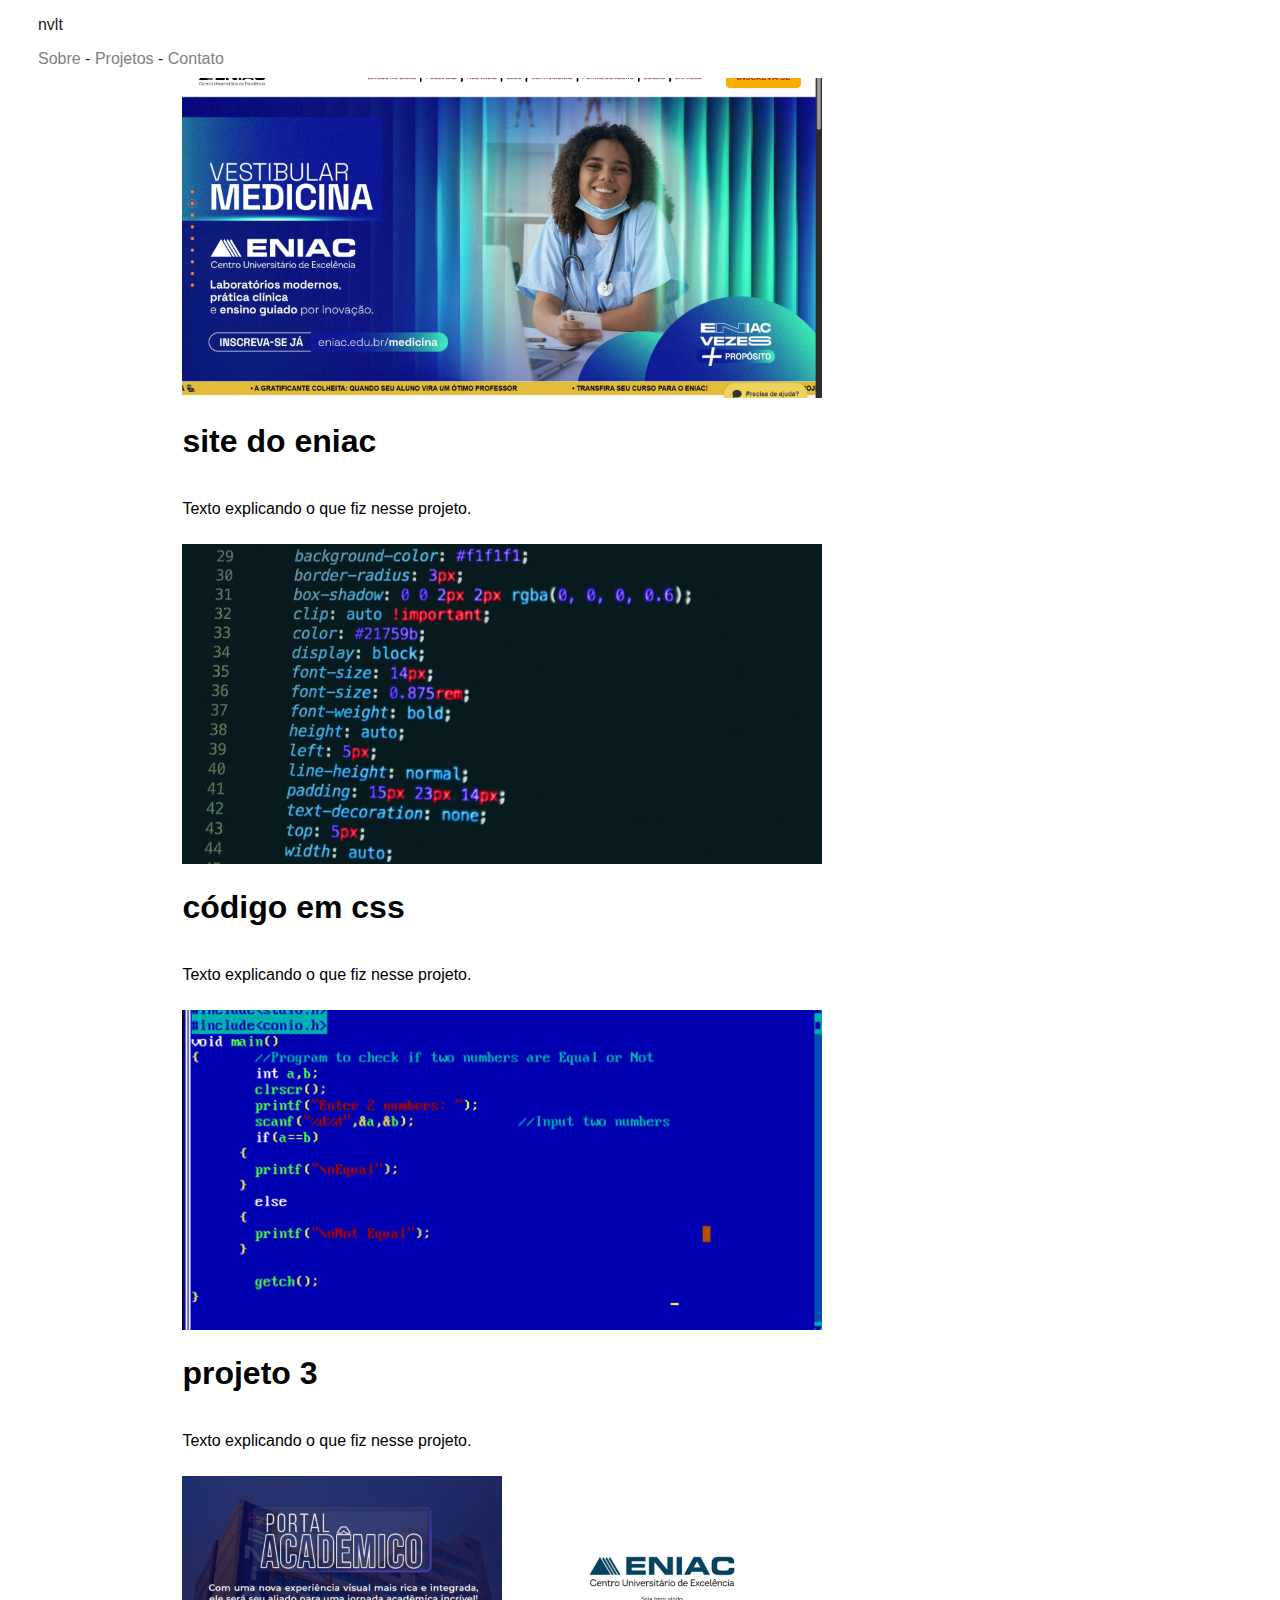
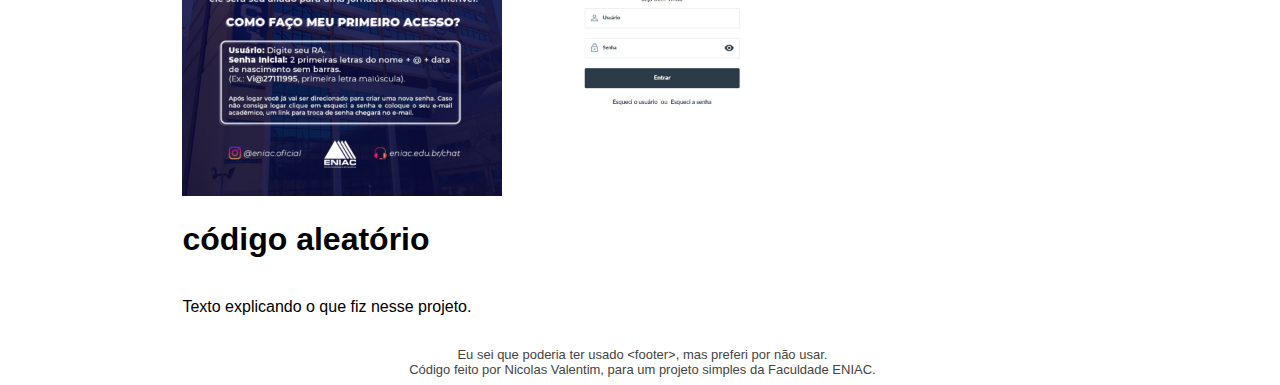
<file: index.html>
<!DOCTYPE html>
<html lang="pt-BR">

	<head>
		<link rel="stylesheet" href="estilo.css">
		<meta charset="UTF-8">
		<meta name="viewport" content="width=device-width, initial-scale=1.0">
		<title>
			Meu Portfólio
		</title>
	</head>

	<body>

		<div class="header">
			<p class="maintitle">
				nvlt
			</p>
			<nav class="linkwheel">
				<a href="#sobre">
					Sobre
				</a> - 

				<a href="#projetos">
					Projetos
				</a> - 

				<a href="#contato">
					Contato
				</a>
			</nav>
		</div>

		<div class="folio">

			<div class="folioEntry">
				<img src="exemplo para portfolio.jpg" class="a"/>
				<p>
					<h1>
						site do eniac
					</h1>
					<br />
					Texto explicando o que fiz nesse projeto.
				</p>
			</div>

			<div class="folioEntry">
				<img src="imagem exemplo de css.jpg" class="b"/>
				<p>
					<h1>
						código em css
					</h1>
					<br />
					Texto explicando o que fiz nesse projeto.
				</p>
			</div>

			<div class="folioEntry">
				<img src="proj3.png" class="a"/>
				<p>
					<h1>
						projeto 3
					</h1>
					<br />
					Texto explicando o que fiz nesse projeto.
				</p>
			</div>

			<div class="folioEntry">
				<img src="proj4.jpg" class="b"/>
					<p>
					<h1>
						código aleatório
					</h1>
					<br />
					Texto explicando o que fiz nesse projeto.
				</p>
			</div>

</div>

		<div class="footer">
        	    Eu sei que poderia ter usado &lt;footer&gt;, mas preferi por não usar. <br />
	            Código feito por Nicolas Valentim, para um projeto simples da Faculdade ENIAC.
		</div>
	</body>
 </html>
</file>
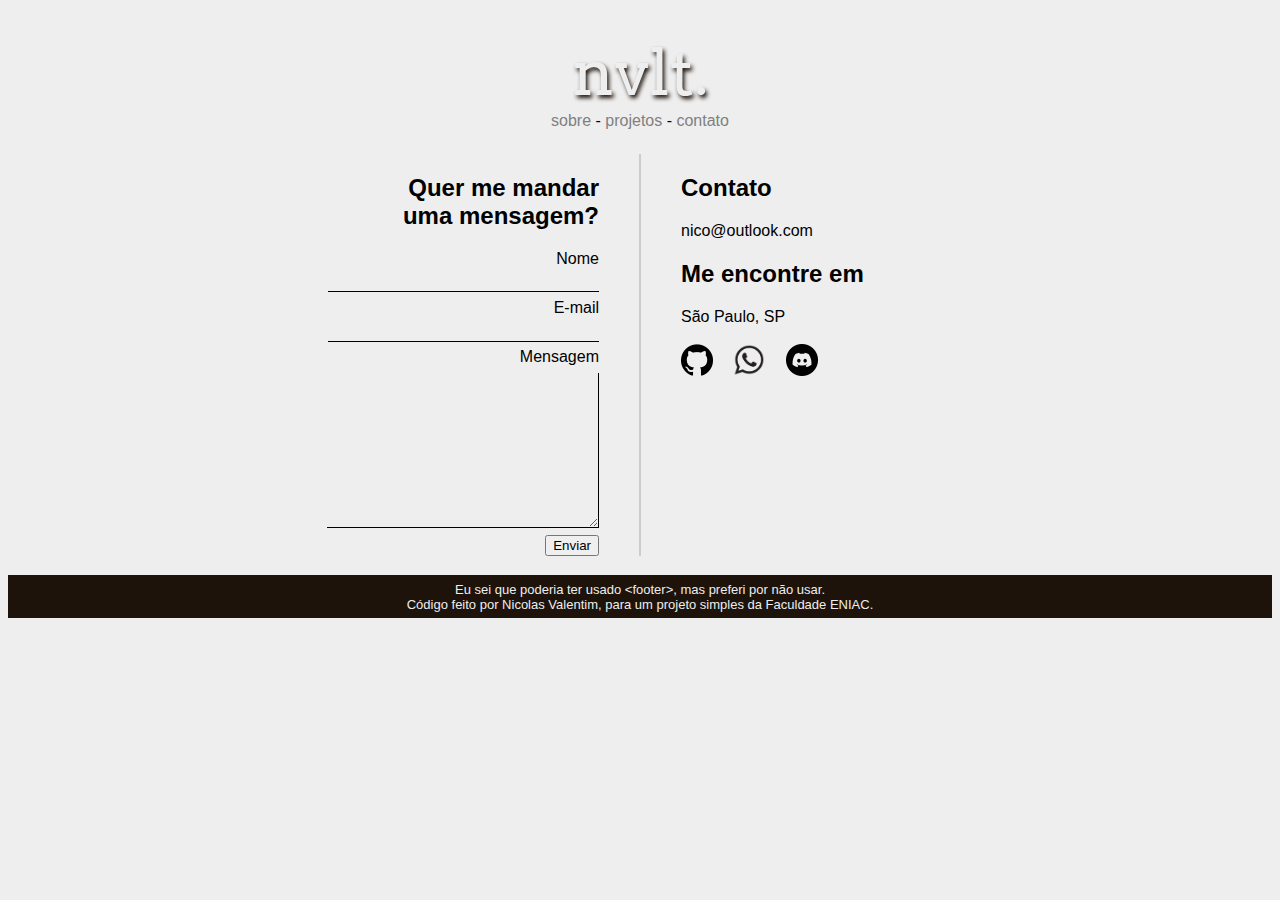
<file: contato.html>
<!DOCTYPE html>
<html lang="pt-BR">

	<head>
		<link rel="stylesheet" href="fontes/estilo.css">
		<meta charset="UTF-8">
		<meta name="viewport" content="width=device-width, initial-scale=1.0">
		<title>
			Meu Portfólio
		</title>
	</head>

	<body>

		<div class="header">
			<p id="title">
					nvlt.
			</p>
			<nav class="linkwheel">
				<a href="index.html">
					Sobre
				</a> - 

				<a href="projetos.html">
					Projetos
				</a> - 

				<a href="contato.html">
					Contato
				</a>
			</nav>
		</div>

		<div class="colunas">
			<div id="formulario">
				<h2>
					Quer me mandar
					<br />uma mensagem?
				</h2>

				<form>
					<label>
						Nome
					</label>
					<input type="text">
					<label>
						E-mail
					</label>
					<input type="text">
					<label>
						Mensagem
					</label>
					<textarea rows="10" cols="20"></textarea>
					<input type="submit" value="Enviar">
				</form>
			</div>

			<div class="separador"></div>

			<div id="infos">
				<h2>
					Contato
				</h2>
					nico@outlook.com
				<h2>
					Me encontre em
				</h2>
					São Paulo,
					SP
					<br />
					<br />
				<a href="https://github.com/nicovalentim">
					<img src="imagens/git.png" />
				</a>
				<a href="#" class="erm" >
					<img src="imagens/wpp.png" />
				</a>
				<a href="#" class="erm" >
					<img src="imagens/discord.png" />
				</a>
				<div class="notsharing">
					Desculpa, mas não vou compartilhar isso agora
				</div>
			</div>
		</div>

		<div class="footer">
        	    Eu sei que poderia ter usado &lt;footer&gt;, mas preferi por não usar. <br />
	            Código feito por Nicolas Valentim, para um projeto simples da Faculdade ENIAC.
		</div>
	</body>
	<script src="fontes/script.js"></script>
 </html>
</file>
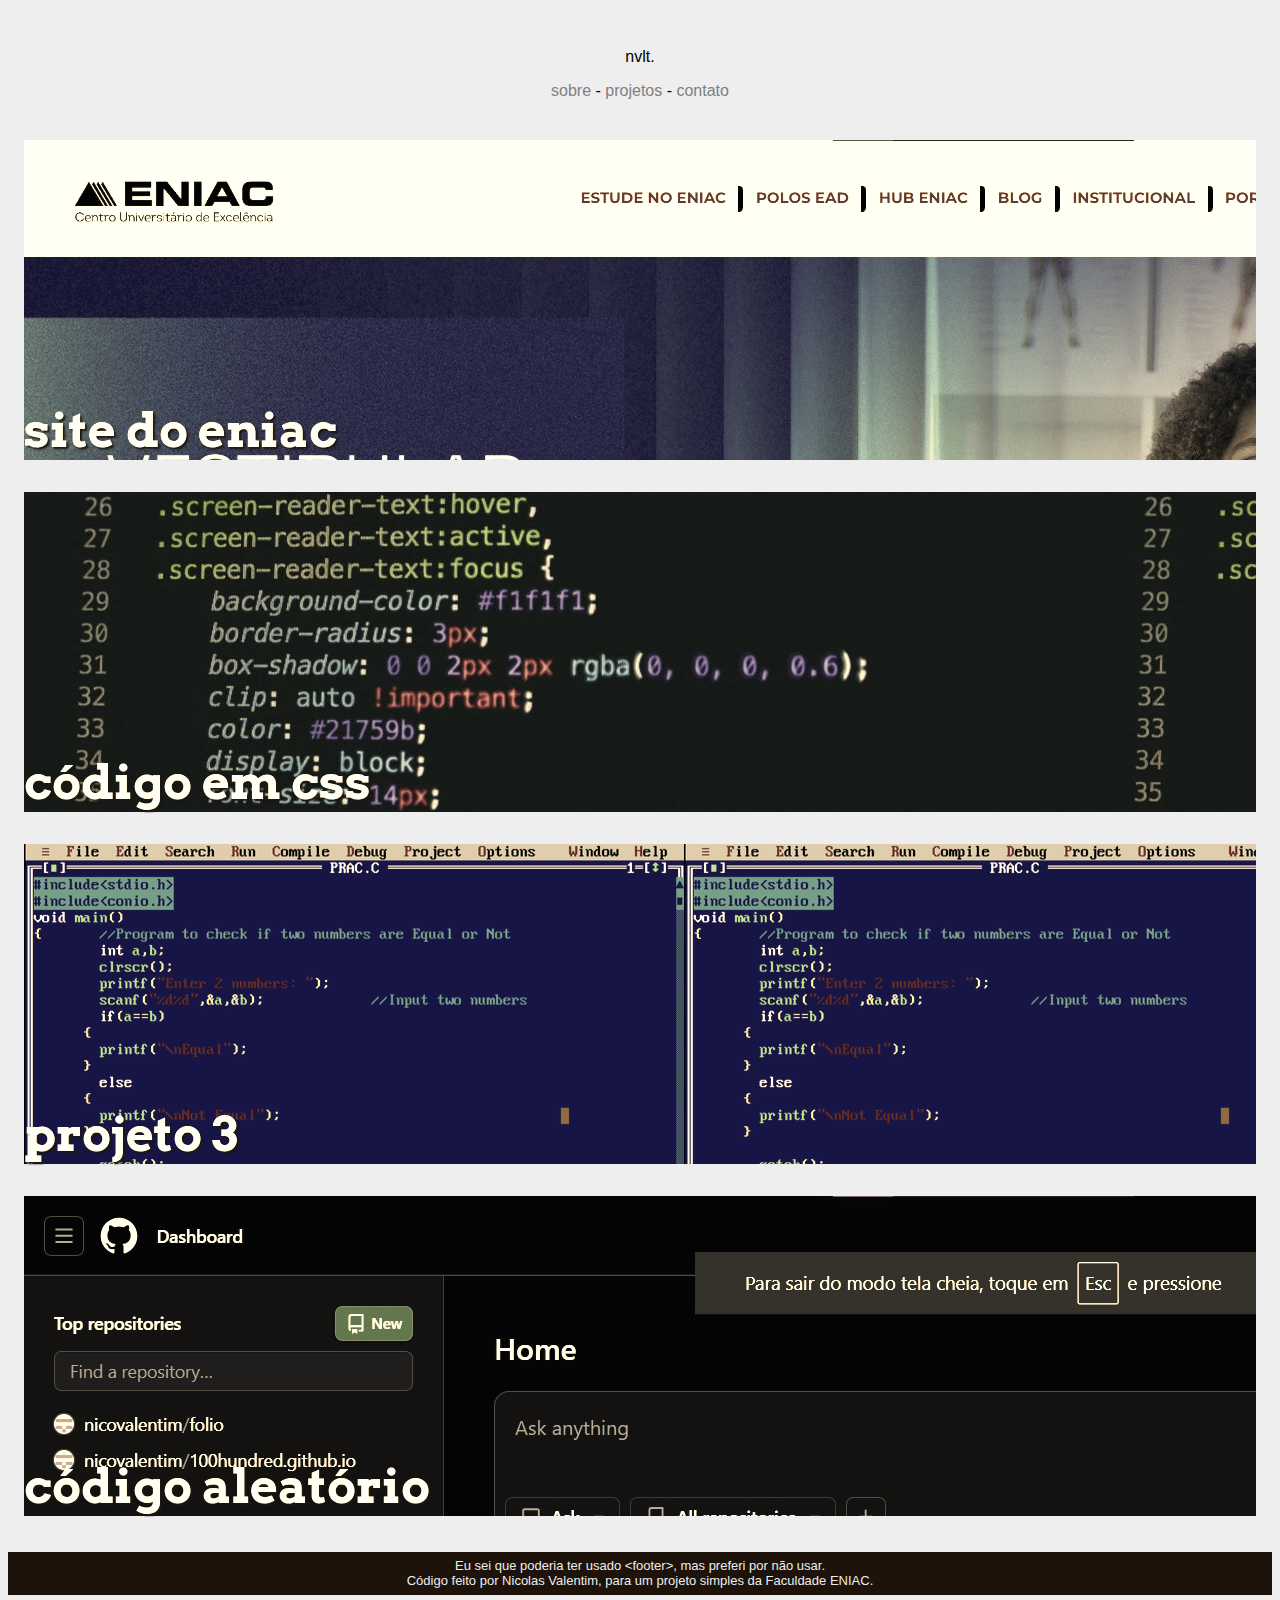
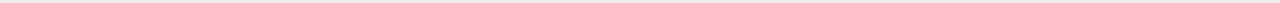
<file: projetos.html>
<!DOCTYPE html>
<html lang="pt-BR">

	<head>
		<link rel="stylesheet" href="fontes/estilo.css">
		<meta charset="UTF-8">
		<meta name="viewport" content="width=device-width, initial-scale=1.0">
		<title>
			Meu Portfólio
		</title>
	</head>

	<body>

		<div class="header">
			<p class="maintitle">
					nvlt.
			</h1>
			<nav class="linkwheel">
				<a href="index.html">
					Sobre
				</a> - 

				<a href="projetos.html">
					Projetos
				</a> - 

				<a href="contato.html">
					Contato
				</a>
			</nav>
		</div>

		<div class="folio">

			<div class="folioEntry">
				<div class ="folioImg" style="background-image: url('imagens/exemplo para portfolio.jpg')">
					<h1>
						site do eniac
					</h1>
				</div>
			</div>

			<div class="folioEntry">
				<div class ="folioImg" style="background-image: url('imagens/imagem exemplo de css.jpg')">
					<h1>
						código em css
					</h1>
				</div>
			</div>

			<div class="folioEntry">
				<div class ="folioImg" style="background-image: url('imagens/proj3.png')">
					<h1>
						projeto 3
					</h1>
				</div>
			</div>

			<div class="folioEntry">
				<div class ="folioImg" style="background-image: url('imagens/proj4.jpg')">
					<h1>
						código aleatório
					</h1>
				</div>
			</div>

</div>

		<div class="footer">
        	    Eu sei que poderia ter usado &lt;footer&gt;, mas preferi por não usar. <br />
	            Código feito por Nicolas Valentim, para um projeto simples da Faculdade ENIAC.
		</div>
	</body>
 </html>
</file>
<file: estilo.css>
a {
    color: grey;
    text-decoration: none;
}

body {
    font-family: Arial, Helvetica, sans-serif;
    margin-left: 1%;
}

header {
        margin-bottom: 0;
}

.folio {
    text-align: center;
}

.folioEntry {
    display: inline-block;
    margin-left: 1%;
    margin-right: 1%;
    min-width: 50%;
    width: 920px;
    text-align: left;
}

.folioEntry hr {
    margin-bottom: 10px;
    margin-top: 5px;
}

.folioEntry img {
    width: 640px;
    max-height: 320px;
    object-fit: cover;
    margin-top: 10px;
}

.footer {
    color: #444;
    font-size: small;
    margin-top: 15px;
    text-align: center;
}

.header {
    color: #222;
    text-align: left;
    width: 30%;
    margin-bottom: 0;
    margin-left: 2%;
    margin-top: 0.5%;
}

.header .title {
    margin-top: 0;
}

.title {
    font-family: 'Cormorant Garamond';
    font-size: 400%;
    margin-bottom: 0;
    margin-top: 0;
}

.linkwheel {
    margin-top: 0;

}
</file>
<file: fontes/estilo.css>
@import url('https://fonts.googleapis.com/css2?family=Arvo:ital,wght@0,400;0,700;1,400;1,700&family=SN+Pro:ital,wght@0,200..900;1,200..900&display=swap');

a {
	color: grey;
	text-decoration: none;
}

body {
	background-color: #eeeeee;
	font-family: "SN Pro", sans-serif;
	font-optical-sizing: auto;
	text-align: center;
}

h2 {
	font-size: 1.5em;
}

img {
	width: 80%;
}

.footer {
	background-color: #1d130b;
	clear: both;
	color: #eee;
	font-size: small;
	margin-top: 1.5em;
	padding-bottom: 0.5em;
	padding-top: 0.5em;
	text-align: center;
}

.header {
	background-color: rgba(0,0,0,0.001);
	padding: 1.5em;
	text-align: center;
	text-transform: lowercase;
}

.header .title {
	margin-top: 0;
}

.linkwheel {
	margin-top: 0;
}

.separador {
	width: 100%;
	background: #ccc;
    align-self: stretch;
}

#title {
	color: #eee;
	font-family: 'Arvo';
	font-size: 4em;
	margin-bottom: 0;
	margin-top: 0;
	text-shadow: 2px 3px 4px #1d130b;

	cursor: pointer;
	user-select: none;
}

/* projetos */
	.folioEntry {
		clear: both;
		display: block;
		padding: 1em;
	}

	.folioImg {
		height: 20em;
		display: flex;
		filter: sepia(70%);
	}

	.folioImg h1 {
		font-family: 'Arvo';
		font-size: 3em;
		color: white;

		display: flex;
		align-items: flex-end;
		margin-bottom: 0;

		text-shadow: 2px 2px 2px #1d130b;
	}

	#verMais {
		background-color: grey;
		border: none;
		border-radius: 10%;
		color: #eee;
		cursor: pointer;
		font-family: 'Arvo';
		font-size: 2em;
		padding-left: 0.5em;
		padding-right: 0.5em;
	}

/* Contato */
	form {
		display: flex;
    	flex-direction: column;
    	align-items: flex-end;
	}

		input[type=text], textarea {
			background-color: #eee;
			border: none;
			border-bottom: 1px solid;
			margin-bottom: 0.5em;
			margin-top: 0.5em;
			width: 20em;
		}

		label {
			align-items: center;
		}

		textarea {
			border-right: 1px solid;
			overflow: hidden;
			display: inline-block;
			vertical-align: middle;
		}

.colunas {
		display: grid;
		grid-template-columns: 1fr 2px 1fr;
		gap: 40px;
		align-items: start;
		
	}

	#formulario {
		text-align: right;
	}

	#infos {
		text-align: left;
	}

	#infos img {
		margin-right: 16px;
		width: 32px;
	}

	@media (max-width: 768px) {
		form {
			align-items: center;
		}

		.colunas {
			grid-template-columns: 1fr;
			text-align: center;
			align-items: center;
		}
		.separador {
			display: none;
		}

		#formulario {
			text-align: center;
		}

		#infos {
			text-align: center;
		}
}

/* esconder etc */
.notsharing {
	opacity: 0;
	user-select: none;
}

.erm:hover ~ .notsharing {
	opacity: 1;
}
</file>
